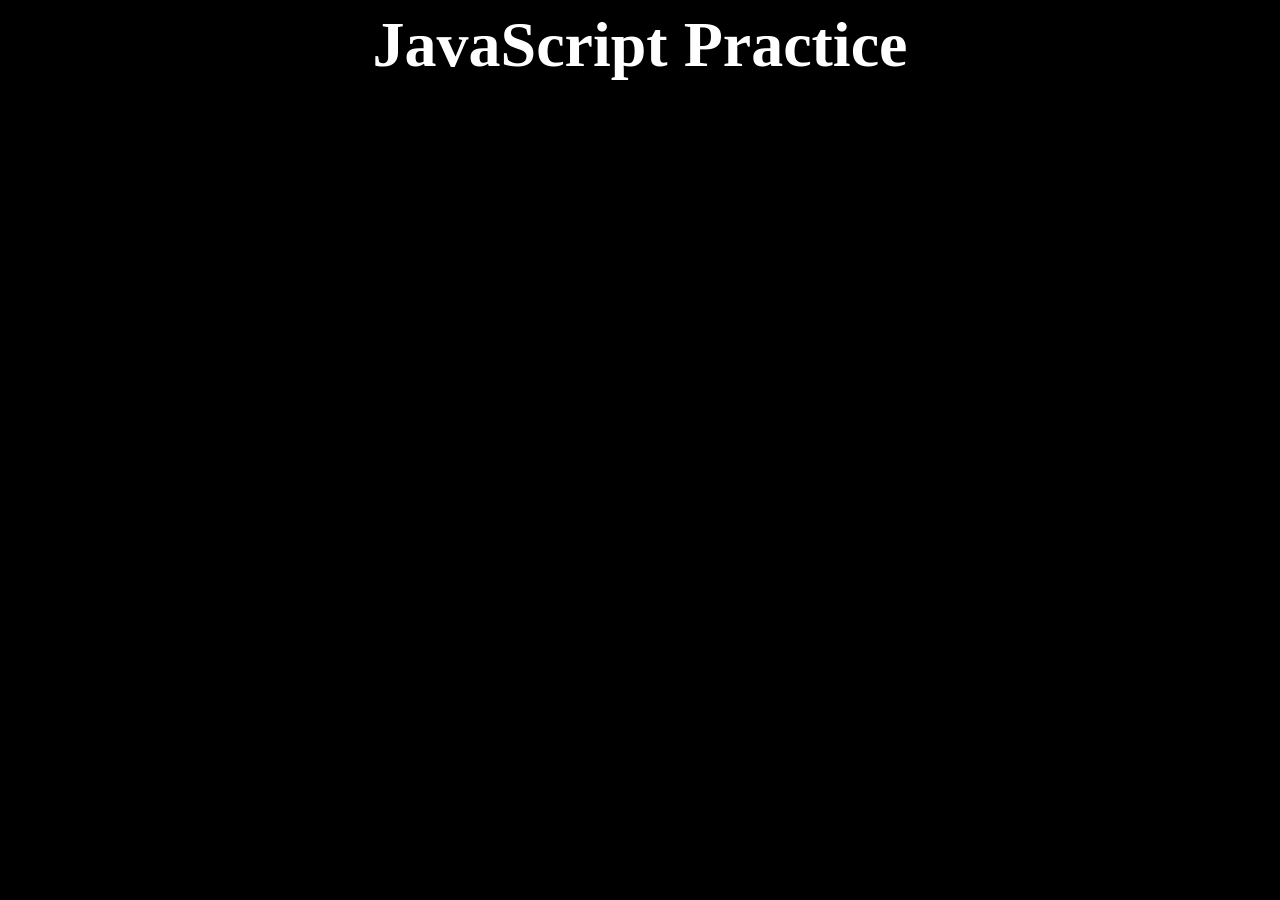
<file: js-practice-beginner.html>
<html>
<head>
<title>Js practice</title>
</head>
<meta charset="UTF-8" />
<body style="background-color: black;color:#fff;">
	<h1 style="text-align: center;font-size: 4rem;">JavaScript Practice</h1>
<script>
	/* 1.Check if a number is even or odd.
		for(let i=1; i<=20; i++) {
			if(i%2 === 0) {
				console.log(`Even number : ${i}`);
			} else {
				console.log(`Odd number : ${i}`);
			}
		}
	*/

	/* 2.Check if a number is positive, negative, or zero.
		let num = +prompt("Enter a number");
			if(num < 0) {
				console.log(`${num} is Negative number`);
			} else if (num > 0) {
				console.log(`${num} is Positive number`);
			} else {
				console.log(`${num} is zero`);
			}
	*/

	/* 3.Find the largest of two numbers.
		let num = +prompt("Enter first number");
		let num2 = +prompt("Enter second number");
			if(num > num2) {
				console.log(`${num} is largest`)
			} else if(num2 > num) {
				console.log(`${num2} is largest`)
			} 
			else {
				console.log(`${num} is equal`)
			}
	*/

	/* 	4.	Find the largest of three numbers.
		let num1 = +prompt("Enter a number");
		let num2 = +prompt("Enter a number");
		let num3 = +prompt("Enter a number");
			if(num1 > num2 && num1 > num3) {
				console.log(`${num1} is largest`);
			} else if(num2 > num1 && num2 > num3) {
				console.log(`${num2} is largest`);
			} else if(num3 > num1 && num3 > num2) {
				console.log(`${num3} is largest`);
			} else {
				console.log(`All numbers are equal`);
			}
	*/

	/* 	5.	Check if a number is divisible by 5 and 11.
		let num = +prompt("Enter a number");
			if(num % 5 === 0 && num % 11 === 0) {
				console.log(`${num} is divisible by 5 and 11`);
			} else {
				console.log(`${num} is not divisible by 5 and 11`);
			}
	*/

	/* 	6.	Check if a given year is a leap year.
		let year = +prompt("Enter the year");
		//if(year%4 === 0) 
			if((year % 4 === 0 && year % 100 !== 0) || year % 400 === 0){
				console.log(`${year} is leap year`);
			} else {
				console.log(`${year} is not a leap year`);
			}
	*/

	/*	7.	Check if a person is eligible to vote (age ≥ 18).
		let person = +prompt("Enter a number");
			if(person >= 18) {
				console.log(`person is eligible to vote`);
			} else {
				console.log(`person is  not allowed to vote`);
			}
	*/

	/* 	8.	Use a ternary operator to find if a number is even or odd.
		let number = +prompt("Enter a num");
		number%2 === 0 ? console.log(`${number} is Even`) : console.log(`${number} is Odd`)
	*/

	/* 	9.	Write a switch case to print day name for given day number (1–7).
		let day = 5;
		switch (day) {
		  case 1:
		    console.log("Monday");
		    break;

		  case 2:
		    console.log("Tuesday");
		    break;

		  case 3:
		    console.log("Wednesday");
		    break;

		  case 4:
		    console.log("Thursday");
		    break;

		  case 5:
		    console.log("Friday");
		    break;

		  default:
		    console.log("Weekend!!!");
		}
	*/

	/* 	10.	Write a switch case to print month name for given month number (1–12).
		let month = 11;
		switch(month){
			case 1:
			console.log("January");
			break;

			case 2:
			console.log("February");
			break;

			case 3:
			console.log("March");
			break;

			case 4:
			console.log("April");
			break;

			case 5:
			console.log("May");
			break;

			case 6:
		    console.log("June");
		    break;

		  	case 7:
		    console.log("July");
		    break;

		  	case 8:
		    console.log("August");
		    break;

		  	case 9:
		    console.log("September");
		    break;

		  	case 10:
		    console.log("October");
		    break;

		  	case 11:
		    console.log("November");
		    break;

		  	case 12:
		    console.log("December");
		    break;
			default:
			console.log("Invalid month number! Please enter 1 to 12.");
		}
	*/

	/* 	11.	Check if a character is vowel or consonant.
		let vowel = prompt("Enter a character");
			if (vowel) {
				vowel = vowel.toLowerCase();
			    let regexWord = /^[aeiou]$/;
				  if (regexWord.test(vowel)) {
				    console.log("Vowel");
				  } else {
				    console.log("Consonant or invalid input");
				  }
			} else {
				console.log("No input provided");
			}		
	*/

	/*  12.	Check if a given string is palindrome or not.
		let word = prompt("Enter the word");
		let reverseWord = word.split("").reverse().join("");
			if(word === reverseWord) {
				console.log("word is palindrome");
			} else {
				console.log("not palindrome");
			}
	*/

	/*  13.	Implement a grading system based on marks using if-else-if.
		let marks = +prompt("Enter the marks");
			if(marks >= 90 ) {
				console.log("Grade A");
			} else if (marks >=80) {
				console.log("Grade B");
			} else if(marks >=70) {
				console.log("Grade C");
			} else if(marks >=60) {
				console.log("Grade D");
			} else {
				console.log("Fail");
			}
	*/

	/*  14.	Convert nested if-else statements into a ternary chain.
		let marks = +prompt("Enter the marks");
		marks >=90 ? console.log("Grade A") : marks >=80 
		? console.log("Grade B") : marks >=70 
		? console.log("Grade C") : marks >=60 
		? console.log("Grade D") : console.log("Fail");
	*/

	// 15.	Check if an alphabet is uppercase or lowercase using ASCII comparison.
		





























</script>
</body>
</html>
</file>
